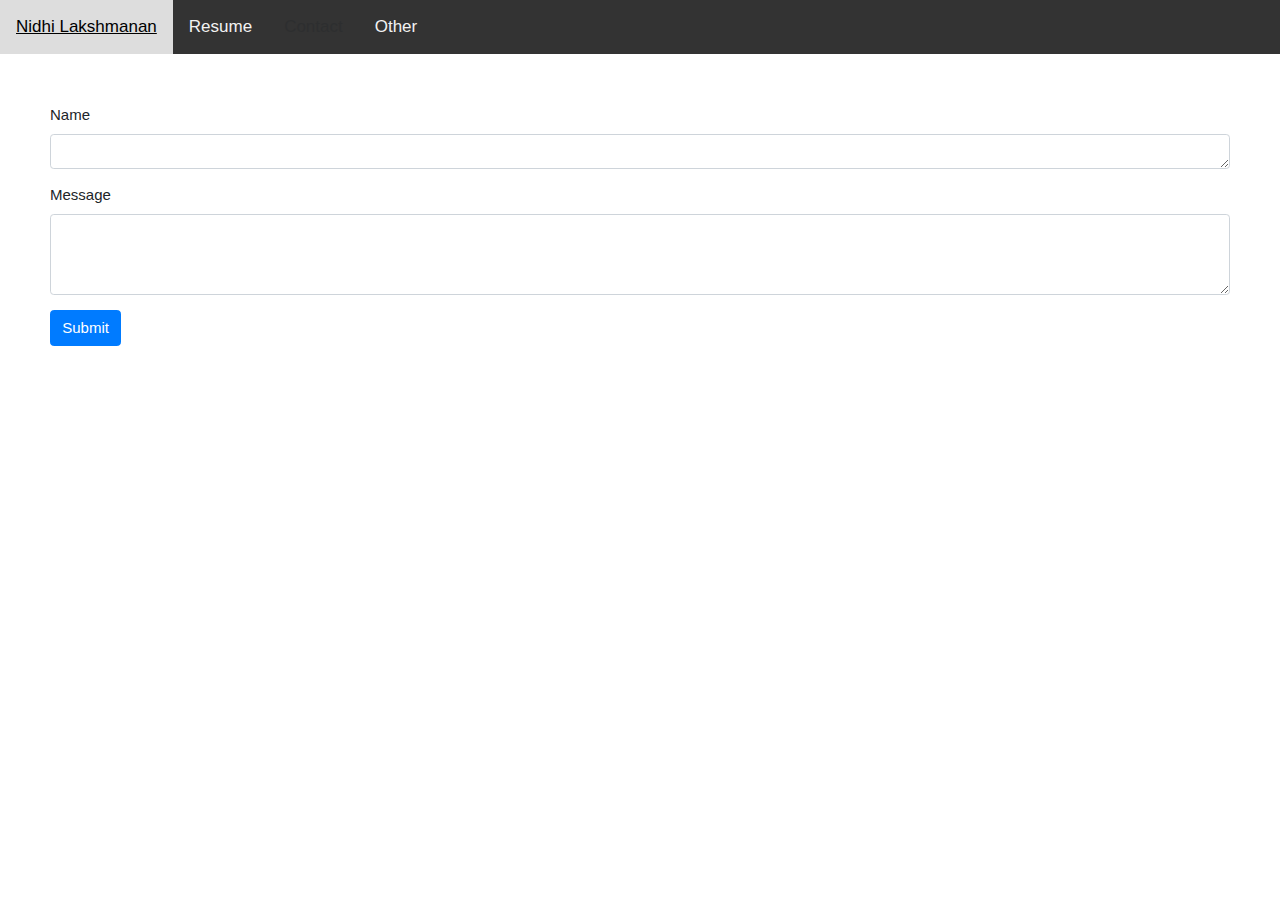
<file: pages/contacts.html>
<!DOCTYPE html>
<!--[if lt IE 7]>      <html class="no-js lt-ie9 lt-ie8 lt-ie7"> <![endif]-->
<!--[if IE 7]>         <html class="no-js lt-ie9 lt-ie8"> <![endif]-->
<!--[if IE 8]>         <html class="no-js lt-ie9"> <![endif]-->
<!--[if gt IE 8]><!--> <html class="no-js"> <!--<![endif]-->
    <head>
        <meta charset="utf-8">
        <meta http-equiv="X-UA-Compatible" content="IE=edge">
        <title></title>
        <meta name="description" content="">
        <meta name="viewport" content="width=device-width, initial-scale=1">
        <link rel="stylesheet" href="../css/index.css">
        <link rel="stylesheet" href="https://www.w3schools.com/w3css/4/w3.css">
        <link rel="stylesheet" href="../css/navbar.css"> 
        <link rel="stylesheet" href="https://stackpath.bootstrapcdn.com/bootstrap/4.4.1/css/bootstrap.min.css" integrity="sha384-Vkoo8x4CGsO3+Hhxv8T/Q5PaXtkKtu6ug5TOeNV6gBiFeWPGFN9MuhOf23Q9Ifjh" crossorigin="anonymous">

    </head>
    <body>
      <div class="topnav" id="myTopnav">
        <a href="../index.html">Nidhi Lakshmanan</a>
        <a href="resume.html">Resume</a>
        <a class="w3-disabled">Contact</a>
        <a href="project.html">Other</a>
        <a href="javascript:void(0);" class="icon" onclick="myFunction()">
          <i class="fa fa-bars"></i>
        </a>
      </div>

        <!--[if lt IE 7]>
            <p class="browsehappy">You are using an <strong>outdated</strong> browser. Please <a href="#">upgrade your browser</a> to improve your experience.</p>
        <![endif]-->
        <form style="padding: 50px;" action="mailto:nidhi.lakshmanan@gmail.com" method="POST" enctype="text/plain">
          <div class="form-group">
            <label for="exampleInputEmail1">Name</label>
            <textarea class="form-control" id="exampleFormControlTextarea1" rows="1"></textarea>
          </div>
          <div class="form-group">
            <label for="exampleInputPassword1">Message</label>
            <textarea class="form-control" id="exampleFormControlTextarea1" rows="3"></textarea>
          </div>
          <button type="submit" class="btn btn-primary">Submit</button>
        </form>

            <script src="https://code.jquery.com/jquery-3.4.1.slim.min.js" integrity="sha384-J6qa4849blE2+poT4WnyKhv5vZF5SrPo0iEjwBvKU7imGFAV0wwj1yYfoRSJoZ+n" crossorigin="anonymous"></script>
            <script src="https://cdn.jsdelivr.net/npm/popper.js@1.16.0/dist/umd/popper.min.js" integrity="sha384-Q6E9RHvbIyZFJoft+2mJbHaEWldlvI9IOYy5n3zV9zzTtmI3UksdQRVvoxMfooAo" crossorigin="anonymous"></script>
            <script src="https://stackpath.bootstrapcdn.com/bootstrap/4.4.1/js/bootstrap.min.js" integrity="sha384-wfSDF2E50Y2D1uUdj0O3uMBJnjuUD4Ih7YwaYd1iqfktj0Uod8GCExl3Og8ifwB6" crossorigin="anonymous"></script>
  
          <script src="" async defer></script>
    </body>
</html>
<script>
  function myFunction() {
    var x = document.getElementById("myTopnav");
    if (x.className === "topnav") {
      x.className += " responsive";
    } else {
      x.className = "topnav";
    }
  }
  </script>
</file>
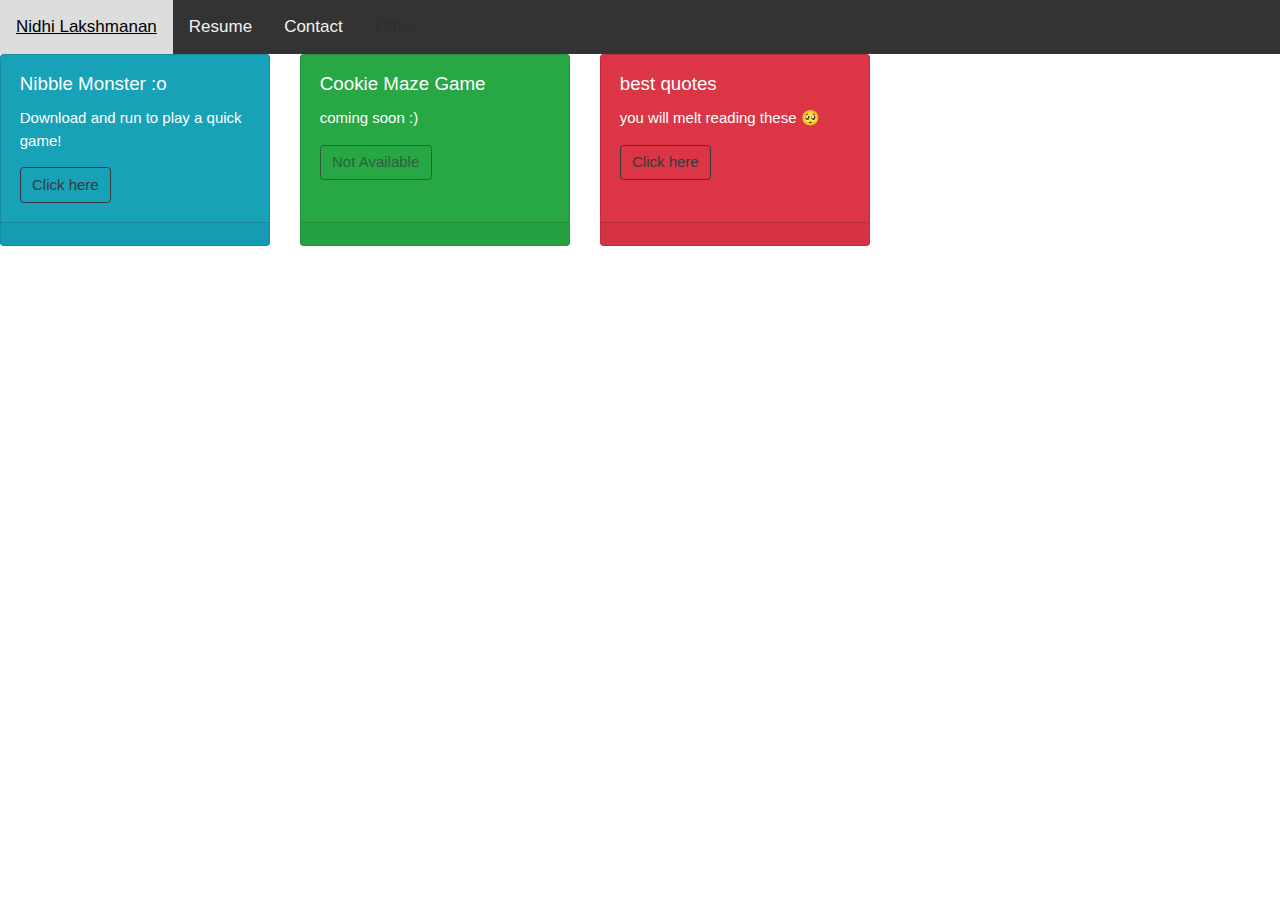
<file: pages/project.html>
<!DOCTYPE html>
<!--[if lt IE 7]>      <html class="no-js lt-ie9 lt-ie8 lt-ie7"> <![endif]-->
<!--[if IE 7]>         <html class="no-js lt-ie9 lt-ie8"> <![endif]-->
<!--[if IE 8]>         <html class="no-js lt-ie9"> <![endif]-->
<!--[if gt IE 8]><!--> <html class="no-js"> <!--<![endif]-->
    <head>
        <meta charset="utf-8">
        <meta http-equiv="X-UA-Compatible" content="IE=edge">
        <title></title>
        <meta name="description" content="">
        <meta name="viewport" content="width=device-width, initial-scale=1">
        <link rel="stylesheet" href="../css/index.css">
        <link rel="stylesheet" href="https://www.w3schools.com/w3css/4/w3.css">
        <link rel="stylesheet" href="../css/navbar.css">
        <link rel="stylesheet" href="https://stackpath.bootstrapcdn.com/bootstrap/4.4.1/css/bootstrap.min.css" integrity="sha384-Vkoo8x4CGsO3+Hhxv8T/Q5PaXtkKtu6ug5TOeNV6gBiFeWPGFN9MuhOf23Q9Ifjh" crossorigin="anonymous">

    </head> 
    <body>
        <div class="topnav" id="myTopnav">
            <a href="../index.html">Nidhi Lakshmanan</a>
            <a href="resume.html">Resume</a>
            <a href="contacts.html">Contact</a>
            <a class="w3-disabled">Other</a>
            <a href="javascript:void(0);" class="icon" onclick="myFunction()">
              <i class="fa fa-bars"></i>
            </a>
        </div>

       <div class="card-deck">
          <div class="card text-white bg-info mb-3" style="max-width: 18rem;">
            <div class="card-body">
             <h5 class="card-title">Nibble Monster :o</h5>
             <p class="card-text">Download and run to play a quick game!</p>
             <a href="runNibble.html" class="btn btn-outline-dark" role="button" aria-pressed="true">Click here</a>
            </div>
            <div class="card-footer"> </div>
          </div>
          <div class="card text-white bg-success mb-3" style="max-width: 18rem;">
            <div class="card-body">
             <h5 class="card-title">Cookie Maze Game</h5>
             <p class="card-text">coming soon :)</p>
             <a class="btn btn-outline-dark disabled" tabindex="-1" role="button" aria-disabled="true">Not Available</a>
            </div>
            <div class="card-footer"></div>
          </div>
          <div class="card text-white bg-danger mb-3" style="max-width: 18rem;">
            <div class="card-body">
             <h5 class="card-title">best quotes</h5>
             <p class="card-text"> you will melt reading these 🥺</p>
             <a href="quotes.html" class="btn btn-outline-dark" role="button" aria-pressed="true">Click here</a>
            </div>
            <div class="card-footer"></div>
          </div>
       </div>
          <!--[if lt IE 7]>
            <p class="browsehappy">You are using an <strong>outdated</strong> browser. Please <a href="#">upgrade your browser</a> to improve your experience.</p>
        <![endif]-->

       
    </body>
</html>
<script>
    function myFunction() {
      var x = document.getElementById("myTopnav");
      if (x.className === "topnav") {
        x.className += " responsive";
      } else {
        x.className = "topnav";
      }
    }
    </script>
</file>
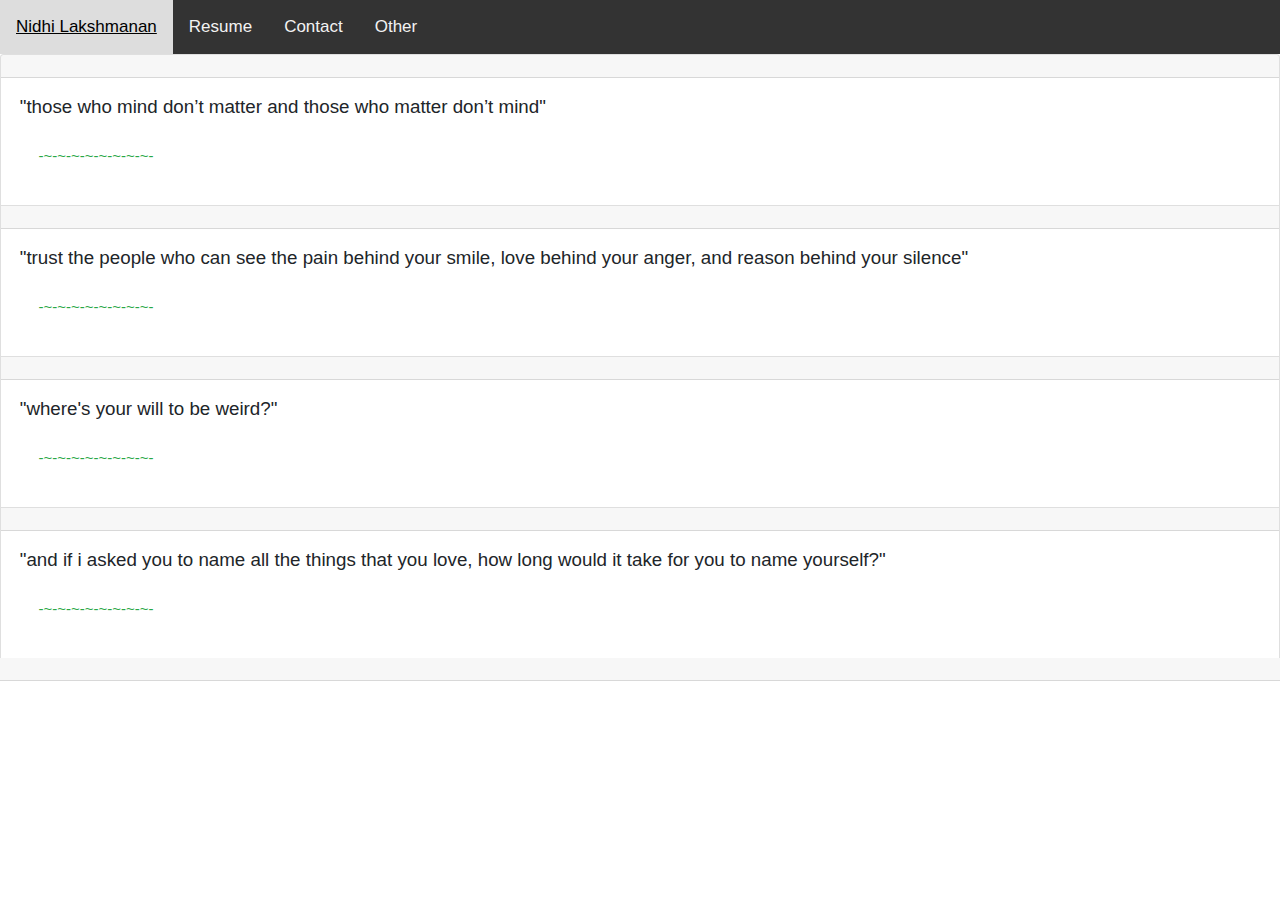
<file: pages/quotes.html>
<!DOCTYPE html>
<!--[if lt IE 7]>      <html class="no-js lt-ie9 lt-ie8 lt-ie7"> <![endif]-->
<!--[if IE 7]>         <html class="no-js lt-ie9 lt-ie8"> <![endif]-->
<!--[if IE 8]>         <html class="no-js lt-ie9"> <![endif]-->
<!--[if gt IE 8]><!--> <html class="no-js"> <!--<![endif]-->
    <head>
        <meta charset="utf-8">
        <meta http-equiv="X-UA-Compatible" content="IE=edge">
        <title></title>
        <meta name="description" content="">
        <meta name="viewport" content="width=device-width, initial-scale=1">
        <link rel="stylesheet" href="../css/index.css">
        <link rel="stylesheet" href="https://www.w3schools.com/w3css/4/w3.css">
        <link rel="stylesheet" href="../css/navbar.css">
        <link rel="stylesheet" href="https://stackpath.bootstrapcdn.com/bootstrap/4.4.1/css/bootstrap.min.css" integrity="sha384-Vkoo8x4CGsO3+Hhxv8T/Q5PaXtkKtu6ug5TOeNV6gBiFeWPGFN9MuhOf23Q9Ifjh" crossorigin="anonymous">


    </head> 
    <body>
        <div class="topnav" id="myTopnav">
            <a href="../index.html">Nidhi Lakshmanan</a>
            <a href="resume.html">Resume</a>
            <a href="contacts.html">Contact</a>
            <a href="project.html">Other</a>
            <a href="javascript:void(0);" class="icon" onclick="myFunction()">
              <i class="fa fa-bars"></i>
            </a>
          </div>
        <!--[if lt IE 7]>
            <p class="browsehappy">You are using an <strong>outdated</strong> browser. Please <a href="#">upgrade your browser</a> to improve your experience.</p>
        <![endif]-->
        <div class="accordion" id="accordionExample">
            <div class="card">
                <div class="card-header" id="headingOne"> </div>
            
                <div id="collapseOne" class="collapse show" aria-labelledby="headingOne" data-parent="#accordionExample">
                  <div class="card-body">
                      <h5>"those who mind don’t matter and those who matter don’t mind"</h5>
                      <div class="card-body text-success">
                          <h7 class="card-title"> -~-~-~-~-~-~-~-~- </h7>
                      </div>
                  </div>
                </div>
            </div>
            <div class="card">
                <div class="card-header" id="headingOne"> </div>
            
                <div id="collapseOne" class="collapse show" aria-labelledby="headingOne" data-parent="#accordionExample">
                  <div class="card-body">
                      <h5>"trust the people who can see the pain behind your smile, love behind your anger, and reason behind your silence"</h5>
                      <div class="card-body text-success">
                          <h7 class="card-title"> -~-~-~-~-~-~-~-~- </h7>
                      </div>
                  </div>
                </div>
            </div>
            <div class="card">
                <div class="card-header" id="headingOne"> </div>
            
                <div id="collapseOne" class="collapse show" aria-labelledby="headingOne" data-parent="#accordionExample">
                  <div class="card-body">
                      <h5>"where's your will to be weird?"</h5>
                      <div class="card-body text-success">
                          <h7 class="card-title"> -~-~-~-~-~-~-~-~- </h7>
                      </div>
                  </div>
                </div>
            </div>
            
            <div class="card">
                <div class="card-header" id="headingOne"> </div>
            
                <div id="collapseOne" class="collapse show" aria-labelledby="headingOne" data-parent="#accordionExample">
                  <div class="card-body">
                      <h5>"and if i asked you to name all the things that you love, how long would it take for you to name yourself?"</h5>
                      <div class="card-body text-success">
                          <h7 class="card-title"> -~-~-~-~-~-~-~-~- </h7>
                      </div>
                  </div>
                </div>
              </div> 
            <div class="card-header" id="headingOne"> </div>
        
       
    </body>
</html>
<script>
    function myFunction() {
      var x = document.getElementById("myTopnav");
      if (x.className === "topnav") {
        x.className += " responsive";
      } else {
        x.className = "topnav";
      }
    }
    </script>
</file>
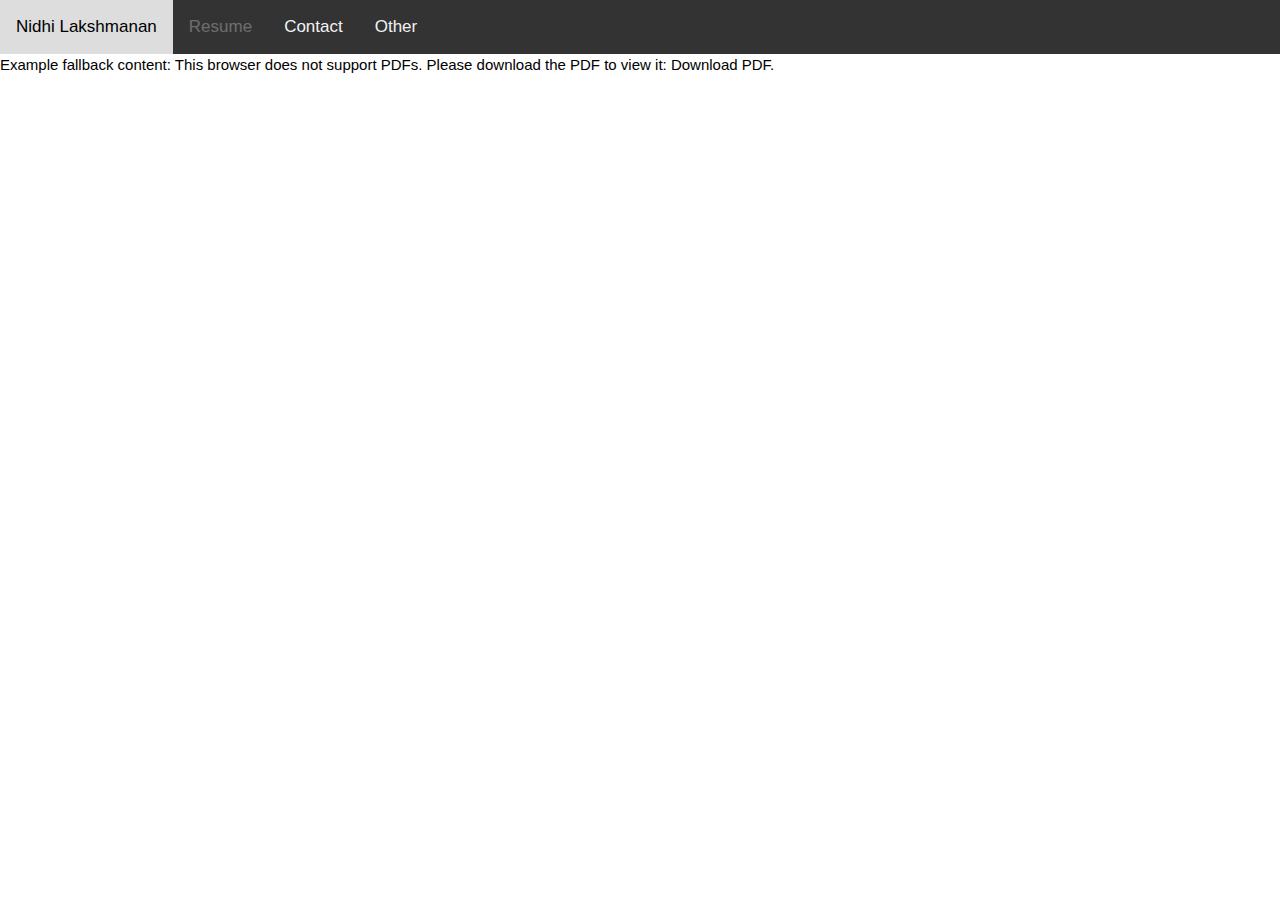
<file: pages/resume.html>
<!DOCTYPE html>
<!--[if lt IE 7]>      <html class="no-js lt-ie9 lt-ie8 lt-ie7"> <![endif]-->
<!--[if IE 7]>         <html class="no-js lt-ie9 lt-ie8"> <![endif]-->
<!--[if IE 8]>         <html class="no-js lt-ie9"> <![endif]-->
<!--[if gt IE 8]><!--> <html class="no-js"> <!--<![endif]-->
    <head>
        <meta charset="utf-8">
        <meta http-equiv="X-UA-Compatible" content="IE=edge">
        <title></title>
        <meta name="description" content="">
        <meta name="viewport" content="width=device-width, initial-scale=1">
        <link rel="stylesheet" href="../css/index.css">
        <link rel="stylesheet" href="https://www.w3schools.com/w3css/4/w3.css">
        <link rel="stylesheet" href="../css/navbar.css">

    </head> 
    <body>
        <div class="topnav" id="myTopnav">
            <a href="../index.html">Nidhi Lakshmanan</a>
            <a class="w3-disabled">Resume</a>
            <a href="contacts.html">Contact</a>
            <a href="project.html">Other</a>
            <a href="javascript:void(0);" class="icon" onclick="myFunction()">
              <i class="fa fa-bars"></i>
            </a>
          </div>
        <!--[if lt IE 7]>
            <p class="browsehappy">You are using an <strong>outdated</strong> browser. Please <a href="#">upgrade your browser</a> to improve your experience.</p>
        <![endif]-->
        <object data="resume.pdf" type="application/pdf" width="100%" height="100%">
          Example fallback content: This browser does not support PDFs. Please download the PDF to view it: Download PDF.
          </object>

       
    </body>
</html>
<script>
    function myFunction() {
      var x = document.getElementById("myTopnav");
      if (x.className === "topnav") {
        x.className += " responsive";
      } else {
        x.className = "topnav";
      }
    }
    </script>
</file>
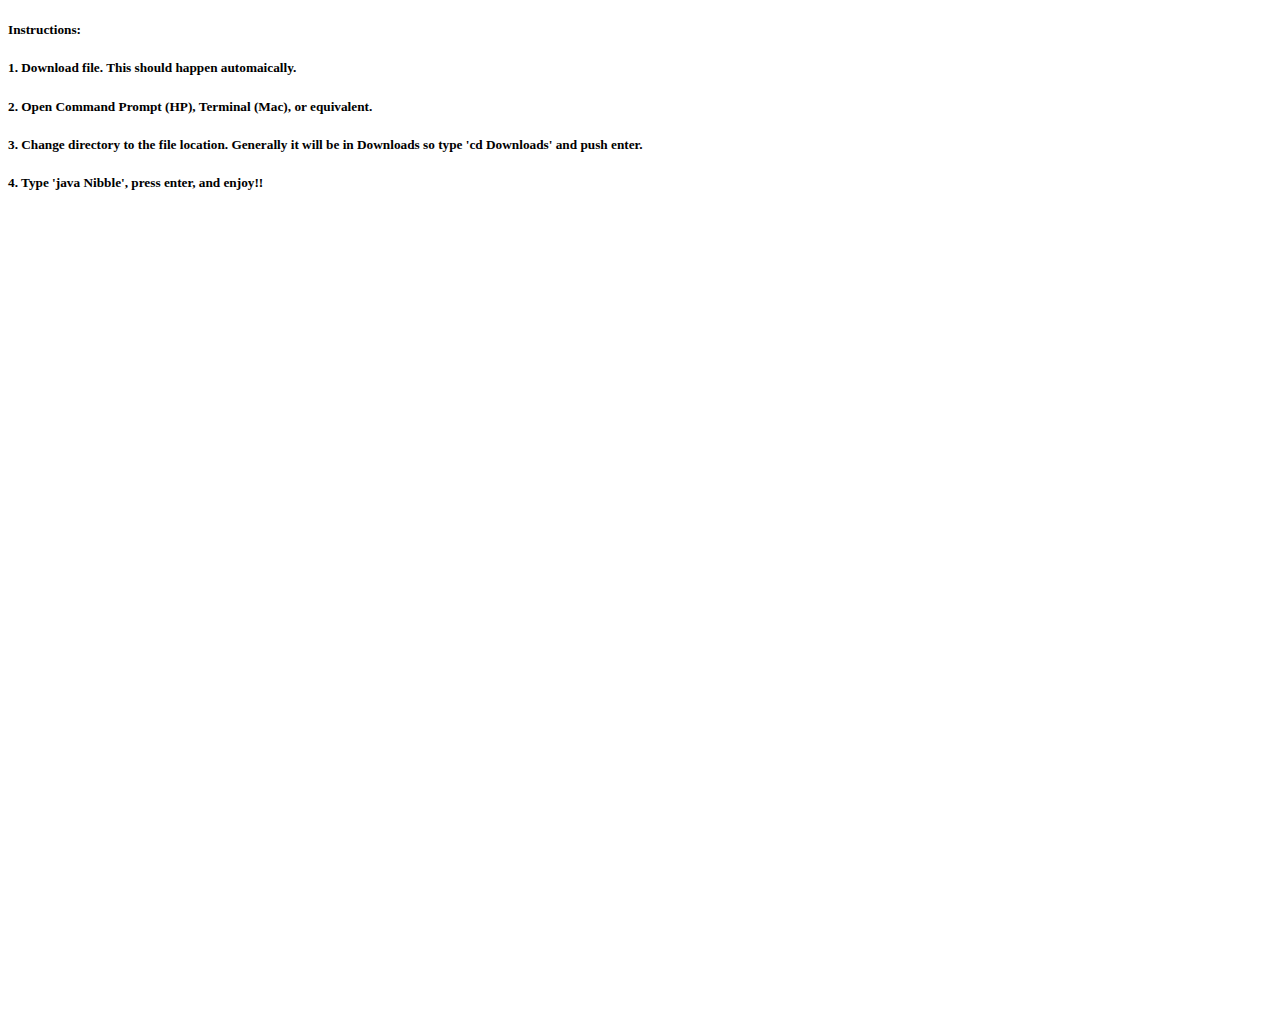
<file: pages/runNibble.html>
<!DOCTYPE html>
<!--[if lt IE 7]>      <html class="no-js lt-ie9 lt-ie8 lt-ie7"> <![endif]-->
<!--[if IE 7]>         <html class="no-js lt-ie9 lt-ie8"> <![endif]-->
<!--[if IE 8]>         <html class="no-js lt-ie9"> <![endif]-->
<!--[if gt IE 8]><!--> <html class="no-js"> <!--<![endif]-->
    <head>
        <meta charset="utf-8">
        <meta http-equiv="X-UA-Compatible" content="IE=edge">
        <title></title>
        <meta name="description" content="">
        <meta name="viewport" content="width=device-width, initial-scale=1">


    </head> 
    <body>
        <h5>Instructions:</h5>
        <h5>1. Download file. This should happen automaically.</h5>
        <h5>2. Open Command Prompt (HP), Terminal (Mac), or equivalent.</h5>
        <h5>3. Change directory to the file location. Generally it will be in Downloads so type 'cd Downloads' and push enter. </h5>
        <h5>4. Type 'java Nibble', press enter, and enjoy!!</h5>

        <embed src = "Nibble.class" height="800" width="800"></embed>

        <!--[if lt IE 7]>
            <p class="browsehappy">You are using an <strong>outdated</strong> browser. Please <a href="#">upgrade your browser</a> to improve your experience.</p>
        <![endif]-->
     

       
    </body>
</html>
</file>
<file: css/index.css>
body, html {height: 100%;}

.bgImg{
    background-image: url('../background.png');
    height: 100%;
    width: 100%;
    background-position: center;
    background-size: cover;
}

.name{
    padding: 1em;
    position: absolute;
    top: 50%;
    left: 50%;
    margin-right: -50%;
    transform: translate(-50%, -50%)
}
.highlight{
    padding: 1em;
    position: absolute;
    top: 50%;
    left: 49.9%;
    transform: translate(-50%, -50%)
}

.shadow{
    padding: 1em;
    position: absolute;
    top: 50%;
    left: 50.1%;
    transform: translate(-50%, -50%)
}

.endOfLine{
    padding: 1em;
    position: absolute;
    bottom: 0%;
    right: 0%;
}

  
img.glitter-star {
    position: absolute;
    height: 25px;
    width: 25px;
  
    animation: glitter 2s linear 0s infinite normal;
    -webkit-animation: glitter 2s linear 0s infinite normal;
    -moz-animation: glitter 2s linear 0s infinite normal;
    -ms-animation: glitter 2s linear 0s infinite normal;
    -o-animation: glitter 2s linear 0s infinite normal;
}
  
  @keyframes glitter {
    0% {
      -webkit-transform: scale(1.0);
      opacity: 1;
    }
    25% {
      -webkit-transform: scale(0.5);
      opacity: 0;
    }
    50% {
      -webkit-transform: scale(1.0);
      opacity: 1;
    }
    75% {
      -webkit-transform: scale(0.5);
      opacity: 0;
    }
    100% {
      -webkit-transform: scale(1.0);
      opacity: 1;
    }
  }
</file>
<file: css/navbar.css>
.topnav {
    overflow: hidden;
    background-color: #333;
  }
  
  .topnav a {
    float: left;
    display: block;
    color: #f2f2f2;
    text-align: center;
    padding: 14px 16px;
    text-decoration: none;
    font-size: 17px;
  }
  
  .topnav a:hover {
    background-color: #ddd;
    color: black;
  }
 
  
  @media screen and (max-width: 600px) {
    .topnav a:not(:first-child) {display: none;}
    .topnav a.icon {
      float: right;
      display: block;
    }
  }
  
  @media screen and (max-width: 600px) {
    .topnav.responsive {position: relative;}
    .topnav.responsive .icon {
      position: absolute;
      right: 0;
      top: 0;
    }
    .topnav.responsive a {
      float: none;
      display: block;
      text-align: left;
    }
  }
</file>
